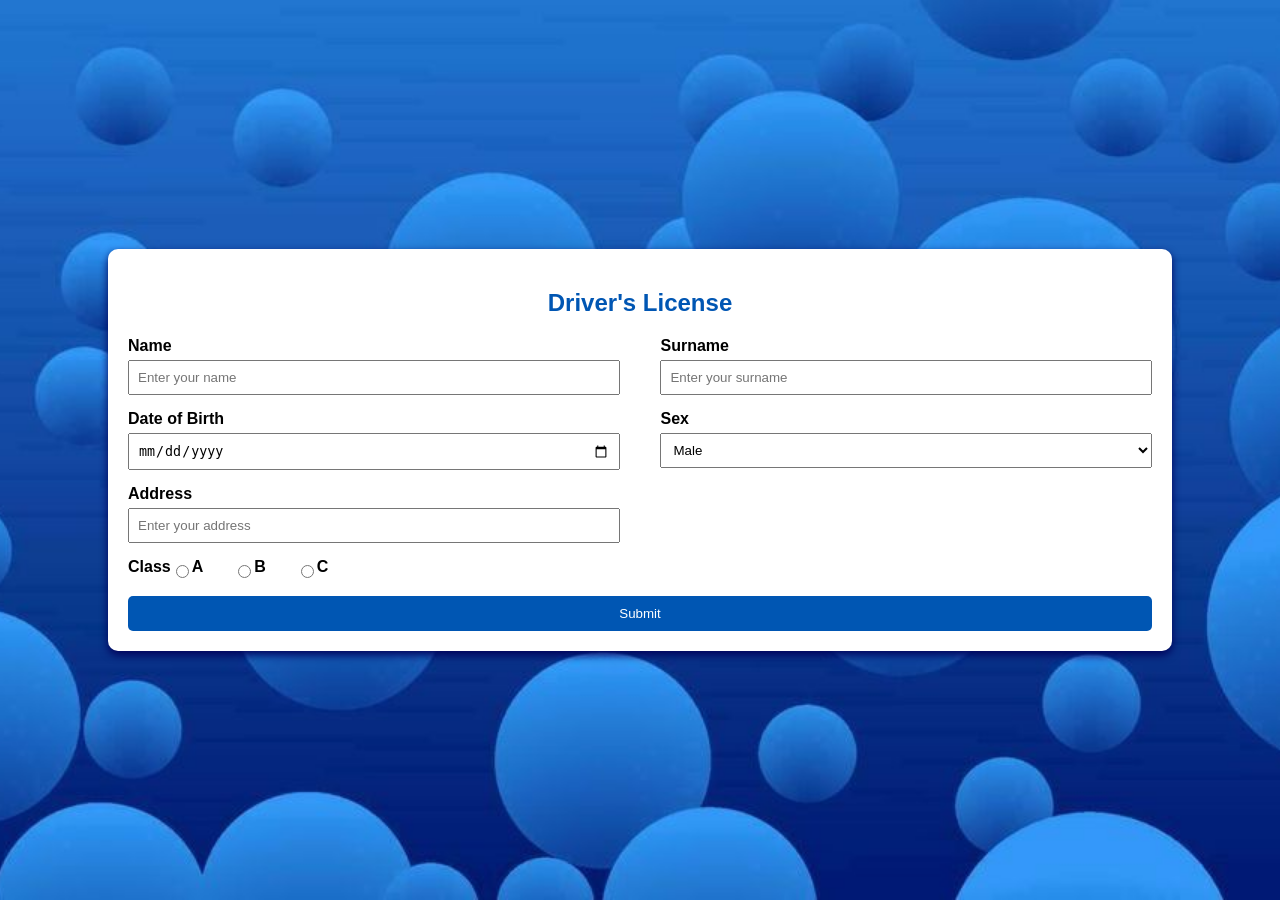
<file: project_1/form_umur/index.html>
<!DOCTYPE html>
<html lang="en">
<head>
    <meta charset="UTF-8">
    <meta name="viewport" content="width=device-width, initial-scale=1.0">
    <title>Driver's License Form</title>
    <link rel="stylesheet" href="style.css">
    <script>
        function validateForm(event) {
            event.preventDefault(); // Mencegah pengiriman form
            const dob = new Date(document.getElementById('dob').value);
            const today = new Date(); // Menggunakan tanggal dan waktu saat ini

            // Hitung umur
            let age = today.getFullYear() - dob.getFullYear();
            const monthDiff = today.getMonth() - dob.getMonth();

            // Periksa apakah bulan dan tanggal belum lewat
            if (monthDiff < 0 || (monthDiff === 0 && today.getDate() < dob.getDate())) {
                age--;
            }

            // Menggunakan if-else untuk memeriksa usia
            if (age >= 25) {
                window.location.href = 'selamat.html'; // Arahkan ke selamat.html
            } else {
                window.location.href = 'semangat.html'; // Arahkan ke semangat.html
            }
        }
    </script>
</head>
<body>

<div class="form-container">
    <h2>Driver's License</h2>
    <form onsubmit="validateForm(event)">
        <div class="form-group">
            <label for="name">Name</label>
            <input type="text" id="name" name="name" placeholder="Enter your name" required>
        </div>
        <div class="form-group">
            <label for="surname">Surname</label>
            <input type="text" id="surname" name="surname" placeholder="Enter your surname" required>
        </div>
        <div class="form-group">
            <label for="dob">Date of Birth</label>
            <input type="date" id="dob" name="dob" required>
        </div>
        <div class="form-group">
            <label for="sex">Sex</label>
            <select id="sex" name="sex">
                <option value="male">Male</option>
                <option value="female">Female</option>
            </select>
        </div>
        <div class="form-group">
            <label for="address">Address</label>
            <input type="text" id="address" name="address" placeholder="Enter your address" required>
        </div>
        <div class="form-group full-width">
            <label>Class</label>
            <div class="small-input">
                <input type="radio" id="classA" name="class" value="A" required>
                <label for="classA">A</label>
            </div>
            <div class="small-input">
                <input type="radio" id="classB" name="class" value="B">
                <label for="classB">B</label>
            </div>
            <div class="small-input">
                <input type="radio" id="classC" name="class" value="C">
                <label for="classC">C</label>
            </div>
        </div>
        <button type="submit">Submit</button>
    </form>
</div>

</body>
</html>
</file>
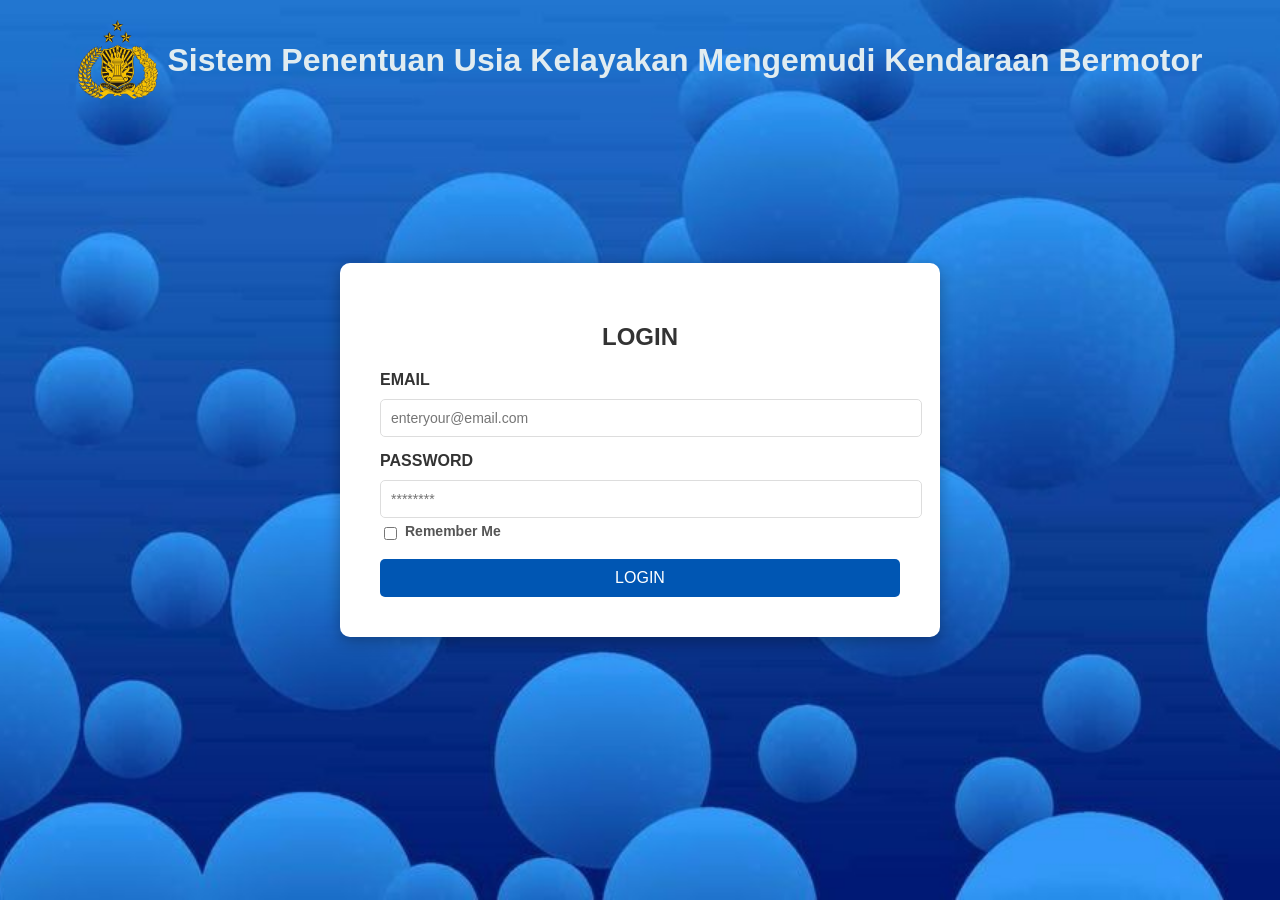
<file: project_1/form_login/login.html>
<!DOCTYPE html>
<html lang="en">
<head>
    <meta charset="UTF-8">
    <meta name="viewport" content="width=device-width, initial-scale=1.0">
    <title>Login Form</title>
    <link rel="stylesheet" href="styleagiz.css">
</head>
<body>
    <header>
        <div class="logo-container">
            <img src="logo.PNG" alt="Logo" class="logo-image">
            <div class="logo-text">Sistem Penentuan Usia Kelayakan Mengemudi Kendaraan Bermotor</div>
        </div>
    </header>
    
    <div class="background">
        <img src="bg.jpeg" alt="background class="background">
        </div>
    </header>
    </div>

    <div class="login-container">
        <div class="left-curved-background"></div>
        <form class="login-form" id="loginForm">
            <h2 class="form-title">LOGIN</h2>
            
            <label for="email">EMAIL</label>
            <input type="email" id="email" placeholder="enteryour@email.com" required>
            
            <label for="password">PASSWORD</label>
            <input type="password" id="password" placeholder="********" required>
            
            <div class="remember-me">
                <input type="checkbox" id="rememberMe">
                <label for="rememberMe">Remember Me</label>
            </div>
            
            <button type="button" class="login-btn" onclick="handleLogin()">LOGIN</button>
        </form>
    </div>

    <script src="scriptagiz.js"></script>
</body>
</html>
</file>
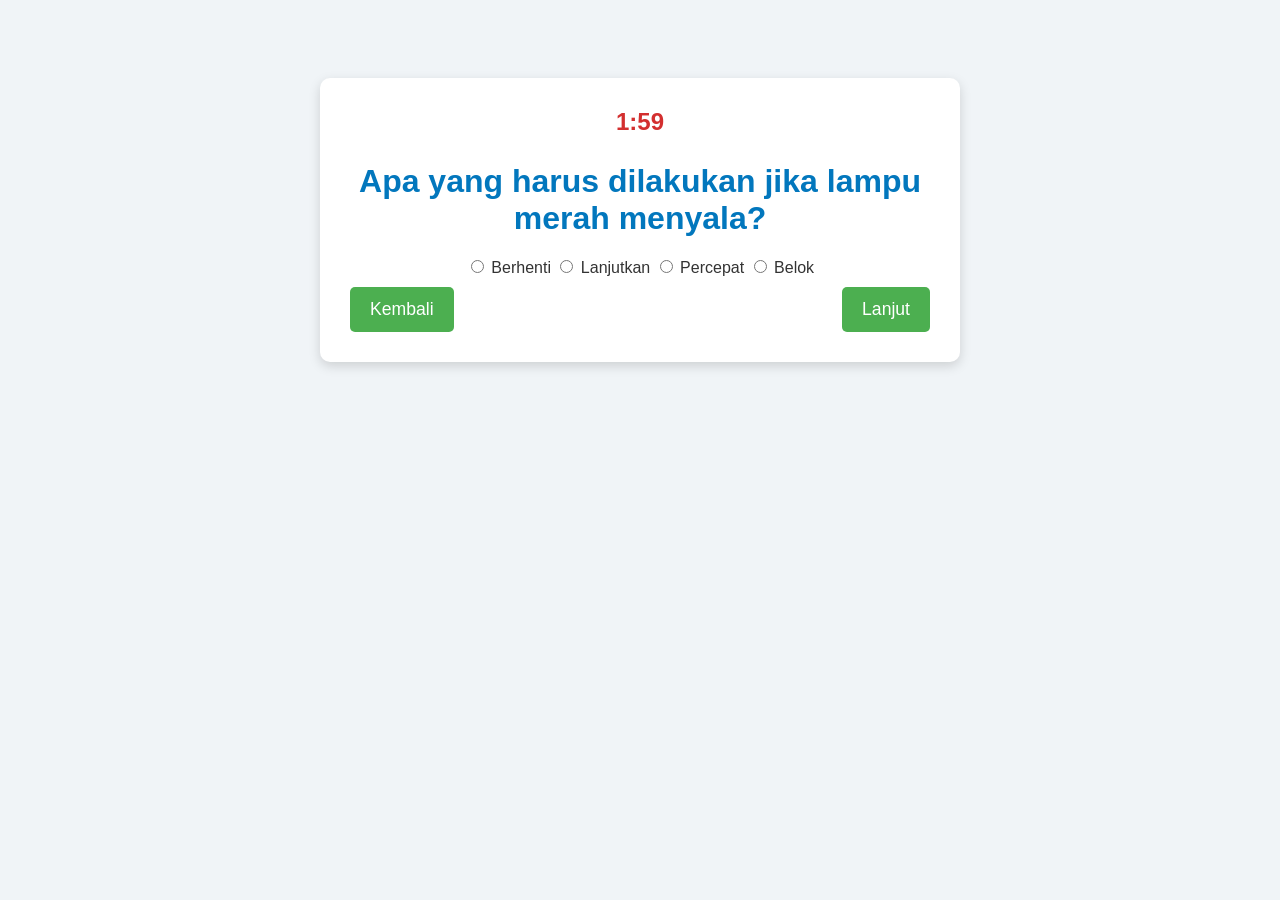
<file: project_1/form_tes/tes.html>
<!DOCTYPE html>
<html lang="id">
<head>
    <meta charset="UTF-8">
    <meta name="viewport" content="width=device-width, initial-scale=1.0">
    <title>Kuesioner Kesadaran Berkendara</title>
    <link rel="stylesheet" href="style_tes.css">
</head>
<body>
    <div class="container">
        <div class="timer" id="timer">02:00</div>
        <div class="question" id="question-container">
            <h2 id="question"></h2>
            <div id="options"></div>
        </div>
        <div class="navigation">
            <button id="prevBtn" class="btn" onclick="previousQuestion()">Kembali</button>
            <button id="nextBtn" class="btn" onclick="nextQuestion()">Lanjut</button>
        </div>
    </div>

    <audio id="backgroundMusic" loop>
        <source src="mct.mp3" type="audio/mpeg">
        Your browser does not support the audio element.
    </audio>

    <script src="script_tes.js"></script>
</body>
</html>
</file>
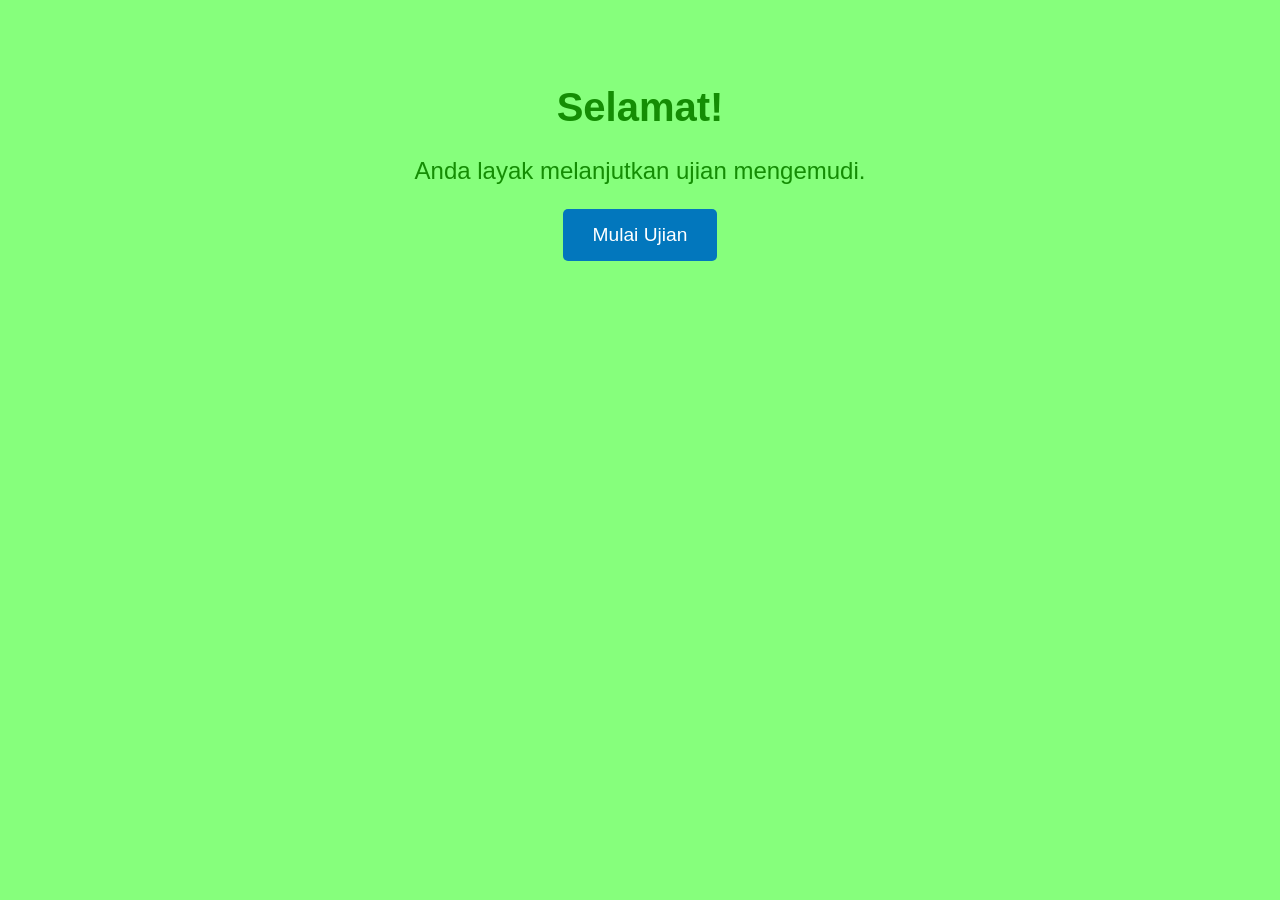
<file: project_1/form_umur/selamat.html>
<!DOCTYPE html>
<html lang="id">
<head>
    <meta charset="UTF-8">
    <meta name="viewport" content="width=device-width, initial-scale=1.0">
    <title>Selamat!</title>
    <style>
        body {
            font-family: Arial, sans-serif;
            background-color: #15ff0083; /* Biru muda pastel */
            color: #148d04; /* Biru yang lebih gelap */
            text-align: center;
            padding-top: 50px;
        }
        h1 {
            font-size: 2.5em;
        }
        p {
            font-size: 1.5em;
        }
        .btn {
            display: inline-block;
            padding: 15px 30px;
            font-size: 1.2em;
            color: white;
            background-color: #0277BD; /* Warna latar belakang tombol */
            border: none;
            border-radius: 5px;
            text-decoration: none;
            transition: background-color 0.3s ease;
        }
        .btn:hover {
            background-color: #01579B; /* Warna saat hover */
        }
    </style>
</head>
<body>
    <h1>Selamat!</h1>
    <p>Anda layak melanjutkan ujian mengemudi.</p>
    <a href="../form_tes/tes.html" class="btn">Mulai Ujian</a>
</body>
</html>
</file>
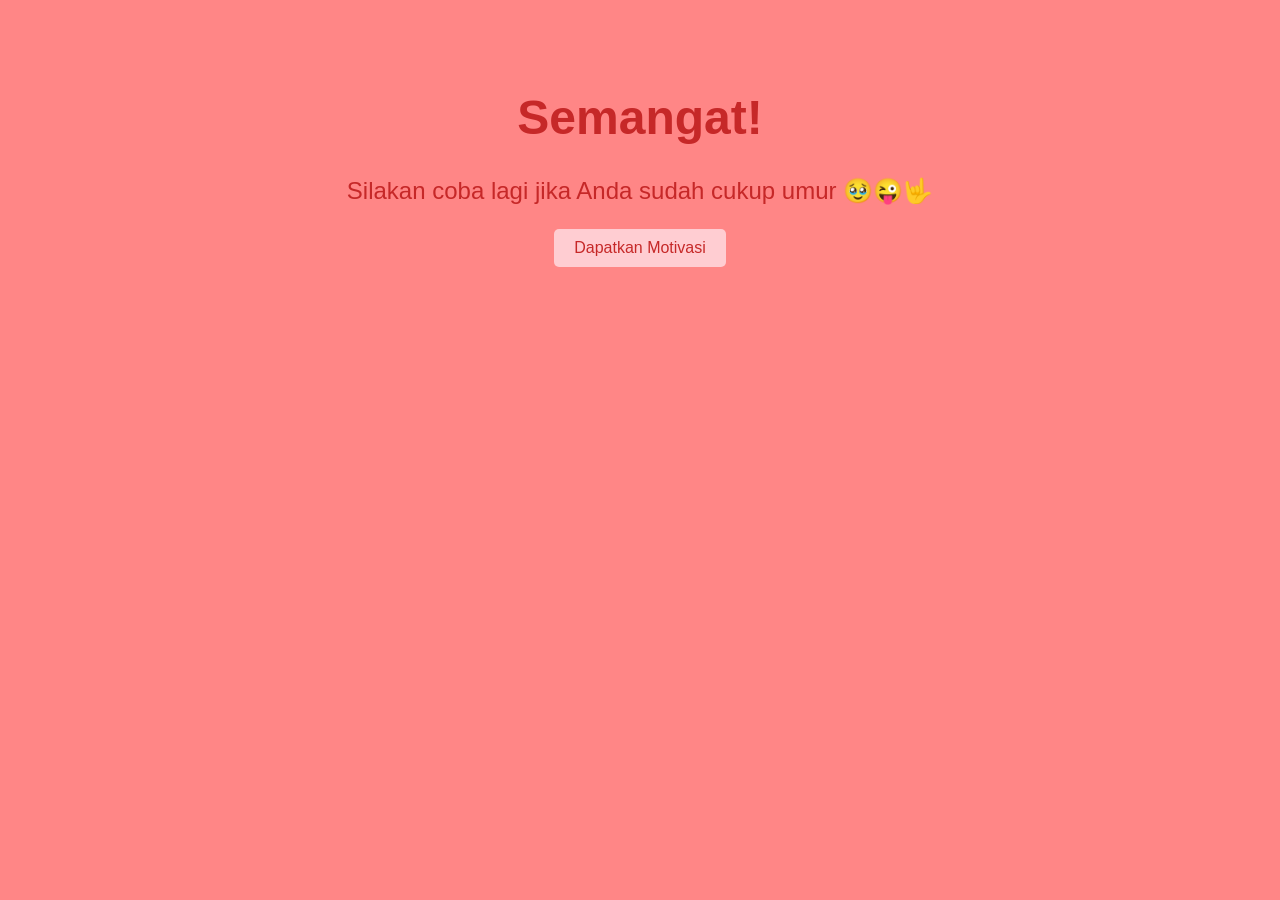
<file: project_1/form_umur/semangat.html>
<!DOCTYPE html>
<html lang="id">
<head>
    <meta charset="UTF-8">
    <meta name="viewport" content="width=device-width, initial-scale=1.0">
    <title>Semangat!</title>
    <style>
        body {
            font-family: 'Arial', sans-serif;
            background-color: #ff000079; /* Warna merah pastel */
            color: #C62828; /* Warna merah yang lebih dalam */
            text-align: center;
            padding-top: 50px;
            transition: background-color 0.5s, color 0.5s;
        }
        h1 {
            font-size: 3em;
        }
        p {
            font-size: 1.5em;
        }
        button {
            background-color: #FFCDD2; /* Merah pastel */
            border: none;
            color: #C62828;
            padding: 10px 20px;
            font-size: 1em;
            cursor: pointer;
            border-radius: 5px;
            transition: background-color 0.3s, transform 0.3s;
        }
        button:hover {
            background-color: #EF9A9A; /* Warna hover merah yang sedikit lebih gelap */
            transform: scale(1.1);
        }
    </style>
</head>
<body>
    <h1>Semangat!</h1>
    <p>Silakan coba lagi jika Anda sudah cukup umur 🥹😜🤟</p>
    <button id="motivasiBtn">Dapatkan Motivasi</button>

    <script>
        const motivasiBtn = document.getElementById('motivasiBtn');
        const quotes = [
            'Wah, kamu berhasil bikin kegagalan jadi hobi. Pasti ada hadiah khusus buat itu!',
            'Ingat, sukses itu bukan tujuan, tapi perjalanan. Nikmati setiap detiknya, meski penuh rintangan. PAHAM!',
            'Kadang kita harus jatuh dulu untuk bangkit lebih kuat. Jadi, jatuhlah dengan gaya! PAHAM!',
            'Keberhasilan adalah milik mereka yang tidak pernah menyerah!'
        ];

        motivasiBtn.addEventListener('click', function() {
            const randomQuote = quotes[Math.floor(Math.random() * quotes.length)];
            alert(randomQuote);
        });
    </script>
</body>
</html>
</file>
<file: project_1/form_umur/style.css>
body {
    background: url(bg.jpg) no-repeat;
    background-size: cover;
    background-position: center;
    font-family: Arial, sans-serif;
    background-color: #f4f4f4;
    display: flex;
    justify-content: center;
    align-items: center;
    height: 100vh;
    margin: 0;
}

.form-container {
    background-color: #ffffff;
    border-radius: 10px;
    box-shadow: 0 4px 8px rgb(0, 2, 90);
    padding: 20px;
    width: 80%;
    max-width: 1200px;
    display: flex;
    flex-direction: column;
    align-items: center;
    text-align: left;
}

.form-container h2 {
    color: #0056b3;
    text-align: center;
    width: 100%;
}

form {
    display: flex;
    flex-wrap: wrap;
    justify-content: space-between;
    width: 100%;
}

.form-group {
    width: 48%;
    margin-bottom: 15px;
}

.form-group.full-width {
    width: 100%;
}

.form-group label {
    display: block;
    margin-bottom: 5px;
    font-weight: bold;
}

.form-group input, .form-group select {
    width: 100%;
    padding: 8px;
    box-sizing: border-box;
}

.form-group.full-width {
    width: 100%; /* Full width for the class radio buttons container */
    display: flex;
    justify-content: flex-start; /* Align items to the left */
    align-items: center;
}

.form-group .small-input {
    width: auto; /* Remove width restriction */
    display: inline-flex; /* Align items in a row */
    align-items: center; /* Center align label and radio button */
    margin-right: 30px; /* Reduce spacing between options */
}

.form-group .small-input:last-child {
    margin-right: 0;
}

.form-container button {
    background-color: #0056b3;
    color: white;
    padding: 10px;
    border: none;
    cursor: pointer;
    border-radius: 5px;
    width: 100%; /* Make the button take full width */
    max-width: none; /* Remove the max-width restriction */
}

.form-container button:hover {
    background-color: #004494;
}
</file>
<file: project_1/form_login/styleagiz.css>
/* General Styles */
body {
    margin: 0;
    font-family: Arial, sans-serif;
    background: linear-gradient(to right, #2a5298, #1e3c72);
    display: flex;
    flex-direction: column;
    align-items: center;
    justify-content: center;
    height: 100vh;
    overflow: hidden;
    color: #fff;
}

header {
    position: absolute;
    top: 0;
    width: 100%;
    display: flex;
    justify-content: center;
    align-items: center;
    padding: 20px;
    font-size: 24px;
}

.logo-container {
    display: flex;
    align-items: center;
}

.logo-image {
    width: 80px; /* Sesuaikan ukuran logo */
    height: 80px; /* Sesuaikan ukuran logo */
    margin-right: 10px;
}

.logo-text {
    font-weight: bold;
    font-size: 32px;
    color: #e1ecf0;
}

.background {
    position: fixed;
    top: 0;
    left: 0;
    width: 100vw;
    height: 100vh;
    overflow: hidden;
    z-index: -2;
}

.background img {
    width: 100%;
    height: 100%;
    object-fit: cover; /* Membuat gambar menutupi area background tanpa merusak proporsi */
    object-position: center; /* Memusatkan gambar secara horizontal dan vertikal */
}


.login-container {
    position: relative;
    width: 600px;
    background: #fff;
    border-radius: 10px;
    box-shadow: 0 4px 15px rgba(0, 0, 0, 0.3);
    overflow: hidden;
    color: #333;
}

.left-curved-background {
    position: absolute;
    top: 0;
    left: -150px;
    width: 300px;
    height: 100%;
    background: #4186ec;
    border-radius: 50% 0 0 50%;
    z-index: -1;
}

.form-title {
    font-size: 24px;
    font-weight: bold;
    margin-bottom: 20px;
    text-align: center;
    color: #333;
}

.login-form {
    padding: 40px;
    text-align: center;
    z-index: 1;
}

.login-form label {
    display: block;
    font-weight: bold;
    text-align: left;
    margin-bottom: 5px;
    color: #333;
}

.login-form input[type="email"],
.login-form input[type="password"] {
    width: 100%;
    padding: 10px;
    margin: 5px 0 15px;
    border: 1px solid #ddd;
    border-radius: 5px;
    font-size: 14px;
}

.remember-me {
    display: flex;
    align-items: center;
    justify-content: flex-start;
    margin-top: -10px;
}

.remember-me label {
    margin-left: 5px;
    font-size: 14px;
    color: #555;
}

.login-btn {
    width: 100%;
    padding: 10px;
    background-color: #0056b3;
    color: #fff;
    border: none;
    border-radius: 5px;
    cursor: pointer;
    font-size: 16px;
    margin-top: 15px;
}

.login-btn:hover {
    background-color: #4781ff;
}
</file>
<file: project_1/form_tes/style_tes.css>
body {
    font-family: Arial, sans-serif;
    background-color: #f0f4f7; /* Biru muda */
    color: #333;
    text-align: center;
    padding: 20px;
}

.container {
    max-width: 600px;
    margin: 50px auto;
    padding: 20px;
    background: white;
    border-radius: 10px;
    box-shadow: 0 4px 12px rgba(0, 0, 0, 0.15);
    position: relative;
}

h2 {
    font-size: 2em;
    margin-bottom: 20px;
    color: #0277BD; /* Biru lebih gelap */
}

.btn {
    padding: 12px 20px;
    border: none;
    border-radius: 5px;
    cursor: pointer;
    margin: 10px;
    font-size: 1.1em;
    background-color: #4CAF50; /* Warna hijau */
    color: white;
    transition: background-color 0.3s;
}

.btn:hover {
    background-color: #185a1c; /* Warna hijau lebih gelap saat hover */
}

.navigation {
    display: flex;
    justify-content: space-between;
}

.timer {
    font-size: 1.5em;
    margin: 10px 0;
    color: #D32F2F; /* Warna merah untuk timer */
    font-weight: bold;
    animation: blink 1s step-start infinite;
}

@keyframes blink {
    50% {
        opacity: 0.5;
    }
}
</file>
